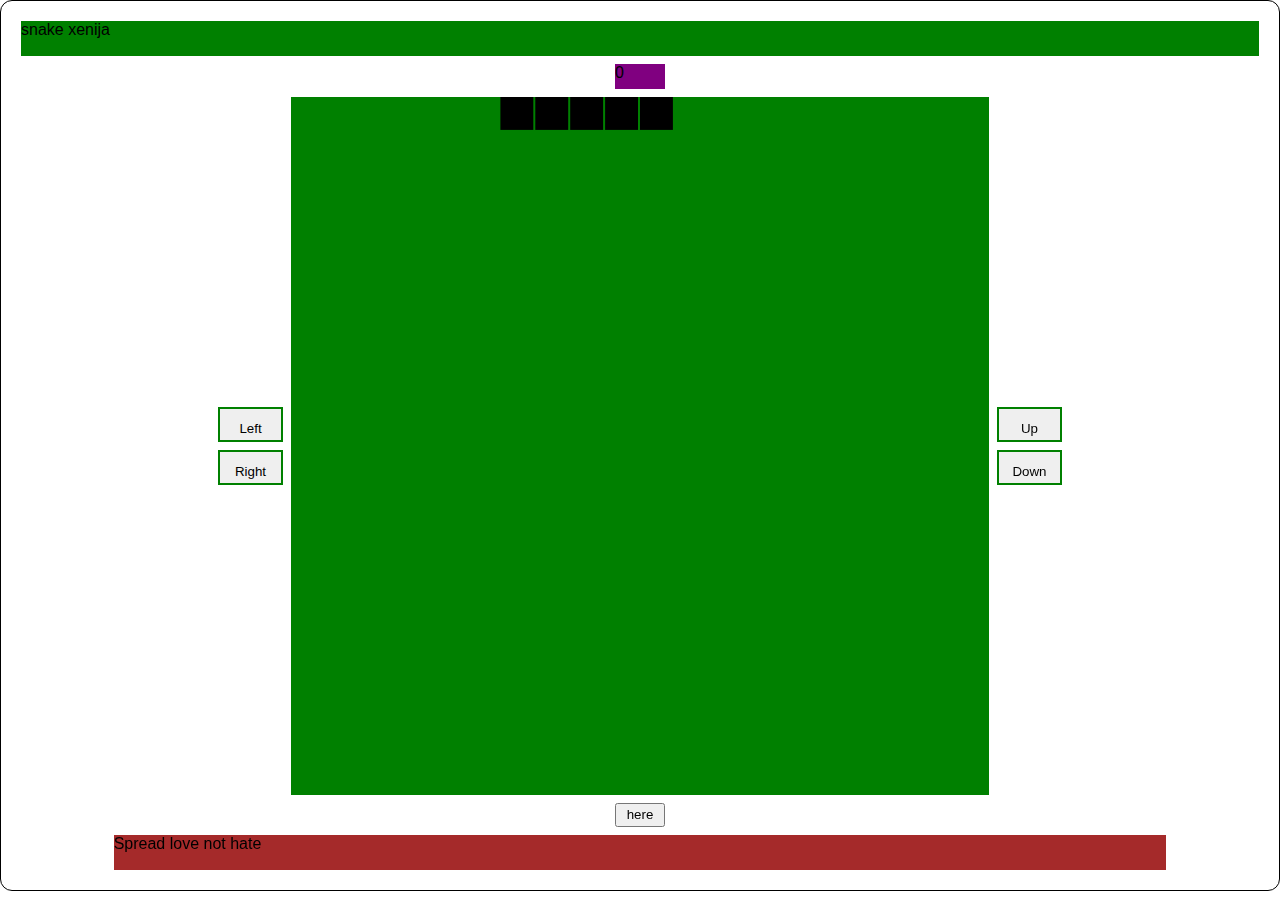
<file: snake/index.html>
<!DOCTYPE html>
<html lang="en">

<head>
    <meta charset="UTF-8">
    <meta name="viewport" content="width=device-width, initial-scale=1.0">
    <link rel="stylesheet" href='style.css'>
    <title>Document</title>
</head>

<body>
    <div class="wrapper">
        <span class="game-name">snake xenija</span>
        <span class="score">0</span>
        <button id="left" class="btn btn-left">Left</button>
        <button id="right" class="btn btn-right">Right</button>
        <div class="canvas">
            <canvas></canvas>
        </div>
        <button id="up" class="btn btn-up">Up</button>
        <button id="down" class="btn btn-down">Down</button>
        <button id="stopBtn" class="stop-btn">here</button>
        <div class="message">Spread love not hate</div>
        <script src="main.js"></script>
    </div>
</body>

</html>

<!-- for science of this -->
<!-- ref = https://stackoverflow.com/questions/60686489/what-purpose-does-void-element-offsetwidth-serve -->
</file>
<file: snake/style.css>
html {
    box-sizing: border-box;
}
*, 
*:before, 
*:after {
    margin: 0;
    padding: 0;
    box-sizing: inherit;
}
body {
    font-family: Arial, Geneva, sans-serif;
}

canvas {
    background-color:green;
}
.btn{
    width: 65px;
    height: 35px;
    text-align: center;
    padding-top:8px;
    border: 2px solid green;
}
.wrapper{
    border: 1px solid black;
    border-radius:12px;
    padding:20px;
    display:grid;
    grid-gap:8px;
    min-height: 99vh;
    grid-template-rows: 
    1fr
    0.7fr
    302px 
    35px 
    35px 
    302px
    0.7fr
    1fr;
    grid-template-columns: 
    0.5fr 
    1fr
    316px 
    50px 
    316px 
    1fr 
    0.5fr;
}
.game-name{
    background-color:green;
    grid-area:1/1/2/-1;
}
.score{
    background-color:purple;
    grid-column:4/5;
    grid-row:2/3;

}
.btn-left{
    grid-column: 2/3;
    grid-row: 4/5;
    justify-self: end;
}
.btn-right{
    grid-column:2/3;
    grid-row:5/6;
    float: right;
    justify-self: end;

}
.canvas{
    /* text-align:center; */

    grid-row:3/7;
    grid-column: 3/-3;
}
.btn-up{
    grid-column:6/7;
    grid-row:4/5;
    float: left;
}
.btn-down{

    grid-column:6/7;
    grid-row:5/6;
    float: left;
}

.stop-btn{
    grid-row:7/8;
    grid-column: 4/5;
}
.message{
    grid-row:8/-1;
    grid-column:2/7;
    background-color:brown;
}
</file>
